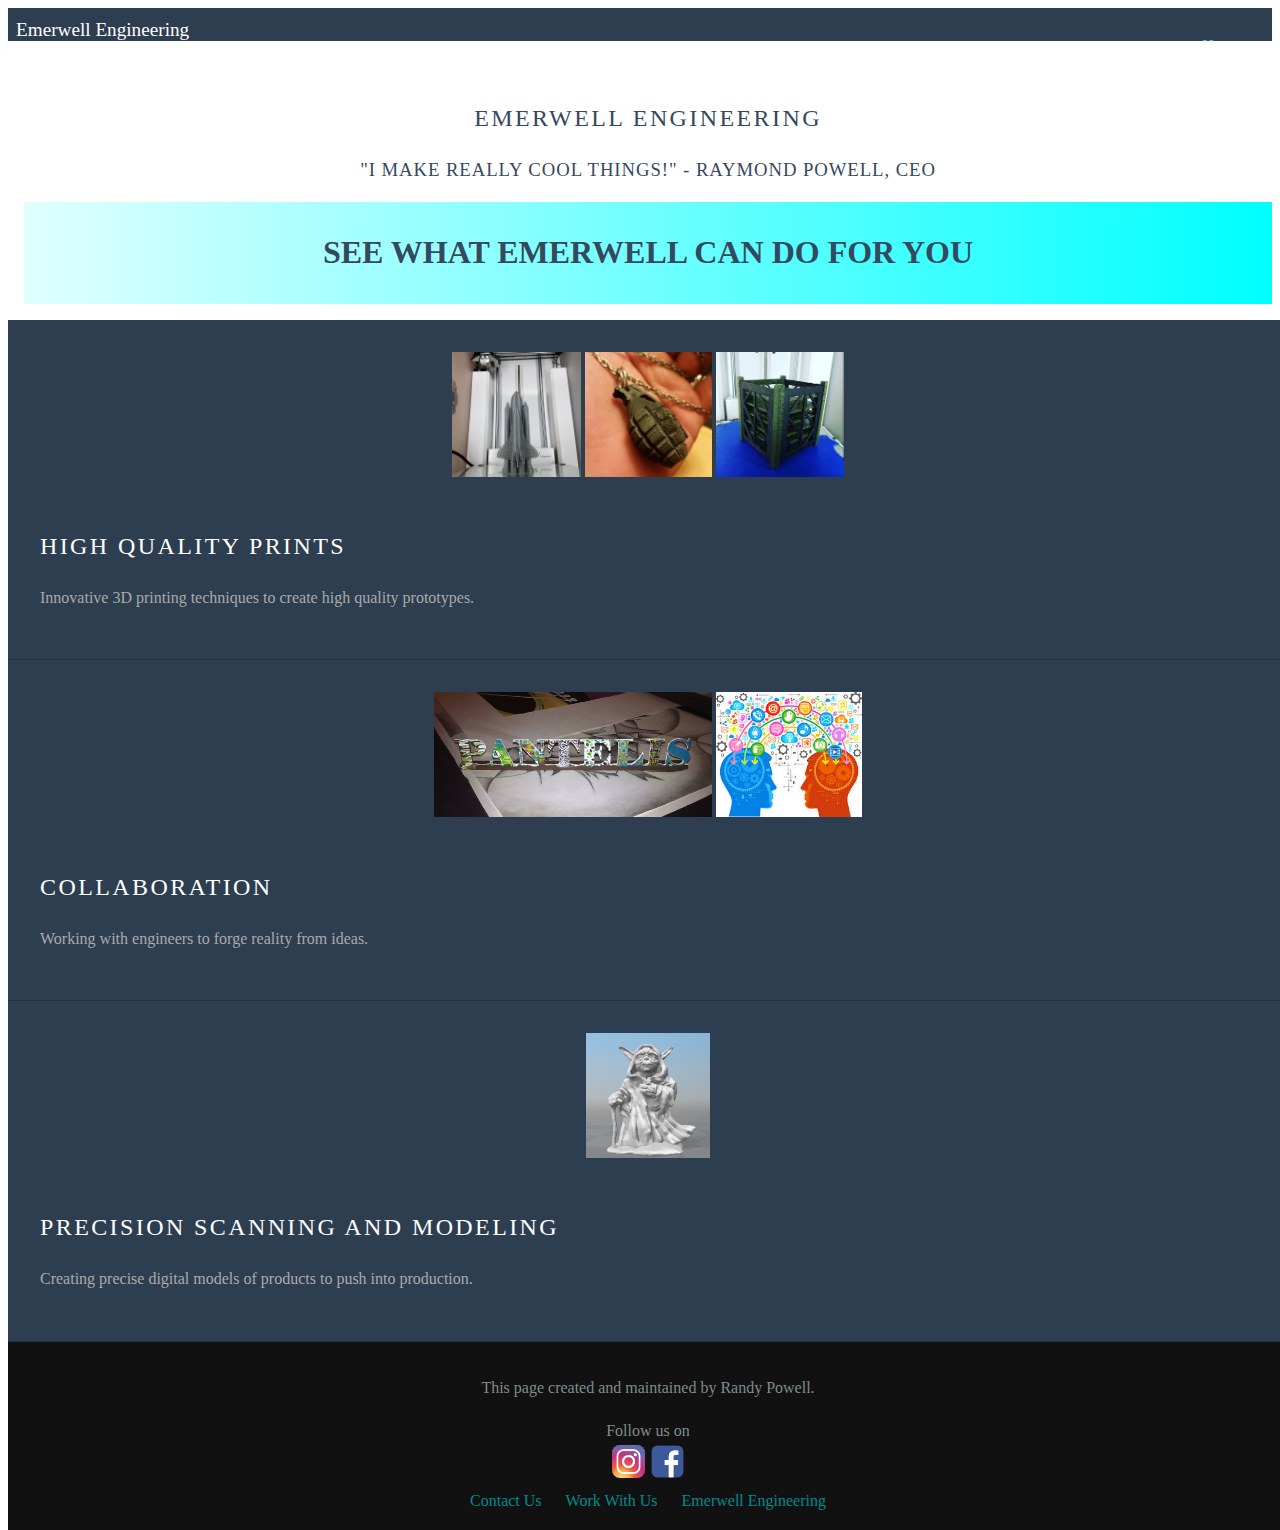
<file: index.html>
<!doctype html>
<html lang="en">

    <head>
        <meta charset="utf-8">
        <meta name="viewport" content="width=device-width, initial-scale=1.0">
        <meta name="description" content="Home">

        <title>Emerwell Engineering - Home</title>




        <link rel="stylesheet" href="http://yui.yahooapis.com/pure/0.6.0/pure-min.css">



        <!--[if lte IE 8]>
  
    <link rel="stylesheet" href="http://yui.yahooapis.com/pure/0.6.0/grids-responsive-old-ie-min.css">
  
<![endif]-->
        <!--[if gt IE 8]><!-->

        <link rel="stylesheet" href="http://yui.yahooapis.com/pure/0.6.0/grids-responsive-min.css">

        <!--<![endif]-->



        <link rel="stylesheet" href="http://netdna.bootstrapcdn.com/font-awesome/4.0.3/css/font-awesome.css">




        <!--[if lte IE 8]>
        <link rel="stylesheet" href="css/layouts/marketing-old-ie.css">
    <![endif]-->
        <!--[if gt IE 8]><!-->
        <link rel="stylesheet" href="css/layouts/marketing.css">
        <!--<![endif]-->







    </head>

    <body>

       <div class="header">
            <div class="home-menu pure-menu pure-menu-horizontal pure-menu-fixed">
                 <a class="pure-menu-heading" href="index">Emerwell Engineering</a>

                <ul class="pure-menu-list">
                    <li class="pure-menu-item"><a href="index" class="pure-menu-link">Home</a>
                    </li>
                    <li class="pure-menu-item"><a href="About Us" class="pure-menu-link">About Us</a>
                    </li>
                    <li class="pure-menu-item"><a href="Products" class="pure-menu-link">Products</a>
                    </li>
                </ul>
            </div>
        </div>

        <div class="content-wrapper">
            <div class="content">
                 <h2 class="content-head is-center">Emerwell Engineering</h2>
                 <h3 class="quote is-center">"I make really cool things!" - Raymond Powell, CEO</h3>
            <a href="Products"><div class="content head-link" ><h1 class="is-center">See What Emerwell can do for you</h1></div></a>
            
            </div>
            
            <div class="ribbon l-box-lrg pure-g">
                <div class=" is-center pure-u-1 pure-u-md-1-2">
                    <img class="boxImage" alt="rocket" src="img/common/rocket.png">
                    <img class="boxImage" alt="grenade" src="img/common/grenade.png">
                    <img class="boxImage" alt="cubeSat" src="img/common/cubeSat.png">
                </div>
                <div class="pure-u-1 pure-u-md-1-2">
                     <h2 class="content-head content-head-ribbon">High quality Prints</h2>

                    <p>Innovative 3D printing techniques to create high quality prototypes.
                    </p>
                </div>
            </div>
            <div class="ribbon l-box-lrg pure-g">
                <div class=" is-center pure-u-1 pure-u-md-1-2">
                    <img class="boxImage" alt="name plate" src="img/common/namePlate.png">
                    <img class="boxImage" alt="collaboration" src="img/common/collaboration.jpg">
                </div>
                <div class="pure-u-1 pure-u-md-1-2">
                     <h2 class="content-head content-head-ribbon">Collaboration</h2>

                    <p>Working with engineers to forge reality from ideas.
                    </p>
                </div>
            </div>
            <div class="ribbon l-box-lrg pure-g">
                <div class=" is-center pure-u-1 pure-u-md-1-2">
                    <img class="boxImage" alt="Yoda Model" src="img/common/yoda.png">
                </div>
                <div class="pure-u-1 pure-u-md-1-2">
                     <h2 class="content-head content-head-ribbon">Precision Scanning and Modeling</h2>

                    <p>Creating precise digital models of products to push into production.
                    </p>
                </div>
            </div>
           <!-- <div class="content">



            </div> -->

           <div class="footer l-box is-center">
                    <p>This page created and maintained by Randy Powell.</p>
                    <p class='inline'>Follow us on</p>
                    <div>
                        <a href="https://www.instagram.com/yes_we_make/">
                            <img class="icon" src="img/common/IGICON.png">
                        </a>
                        <a href="https://www.facebook.com/emerwell/">
                            <img class="icon" src="img/common/FBICON.png">
                        </a>
                    </div>
                    <div>
                         <a class="footerLink" href="Contact">Contact Us</a>
                         <a class="footerLink" href="Work">Work With Us</a>
                         <a class="footerLink" href="index">Emerwell Engineering</a>
                    </div>
                </div>


        </div>






    </body>

</html>
</file>
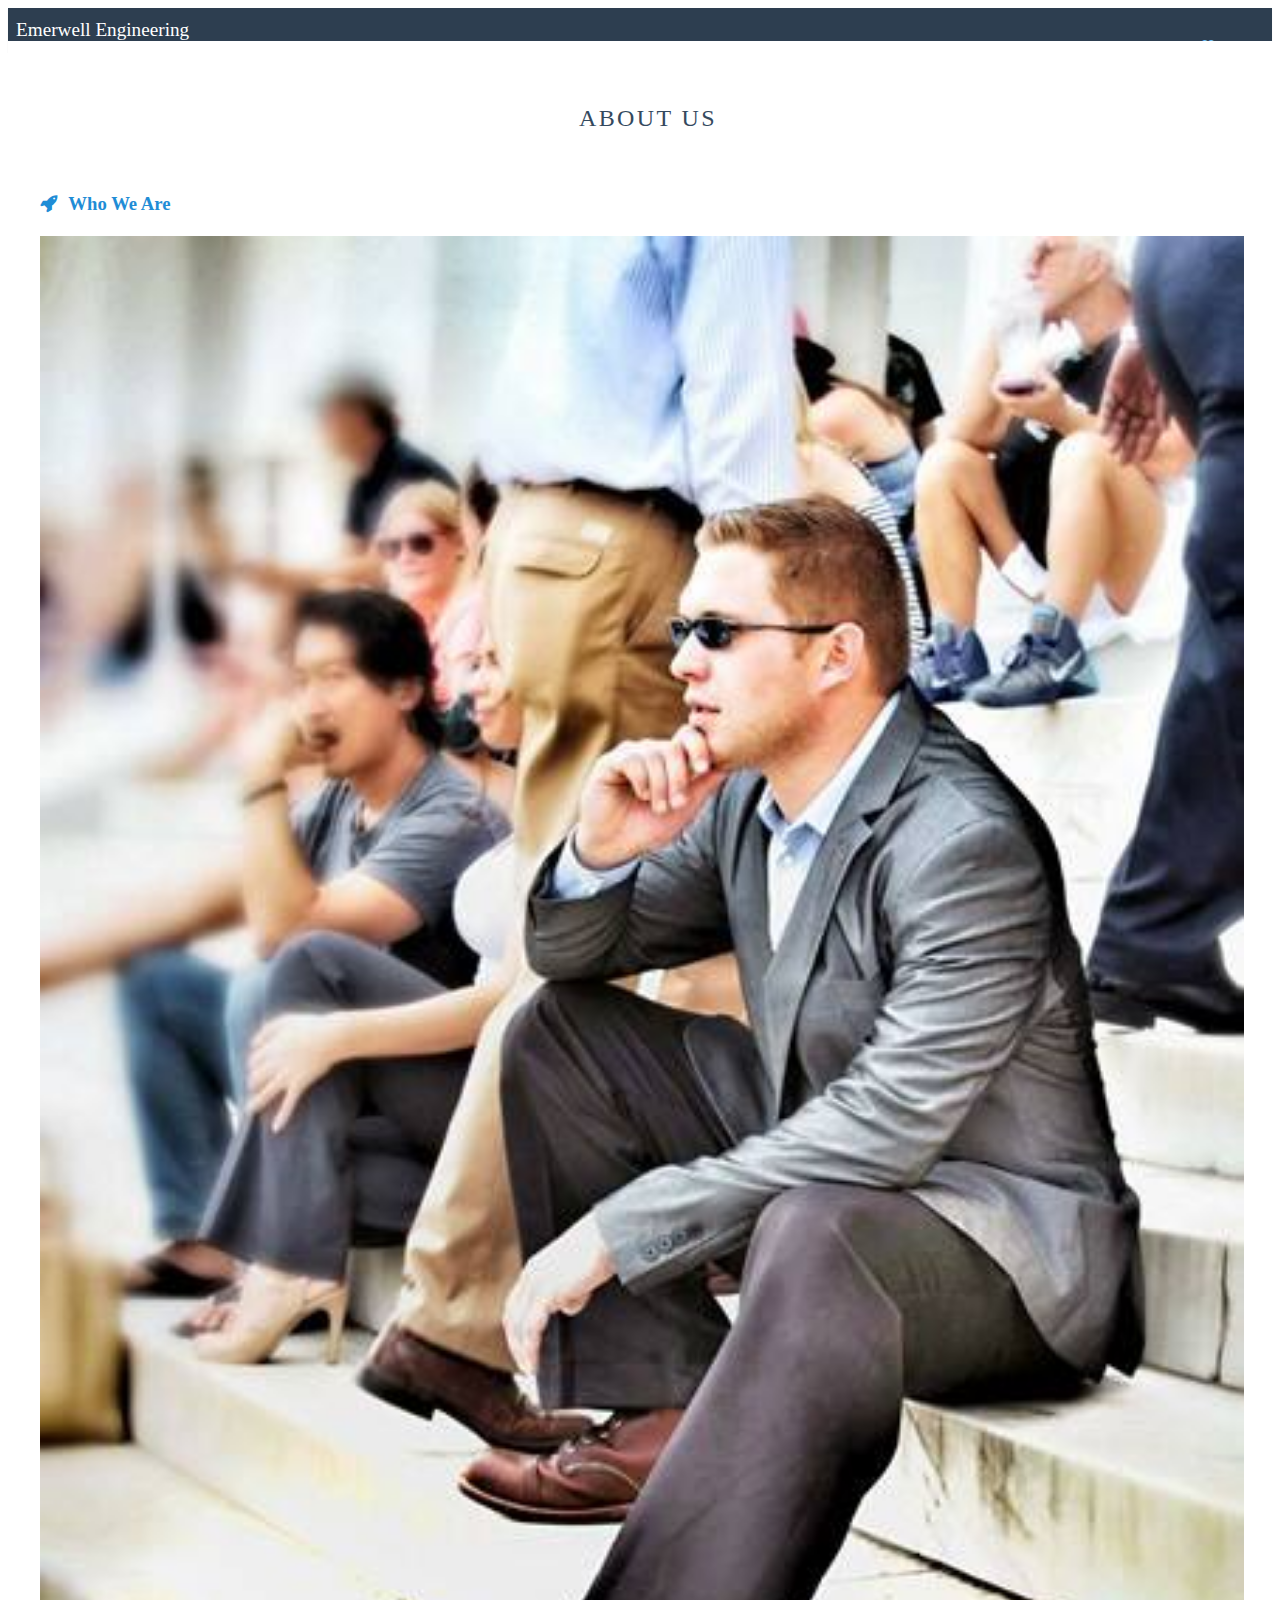
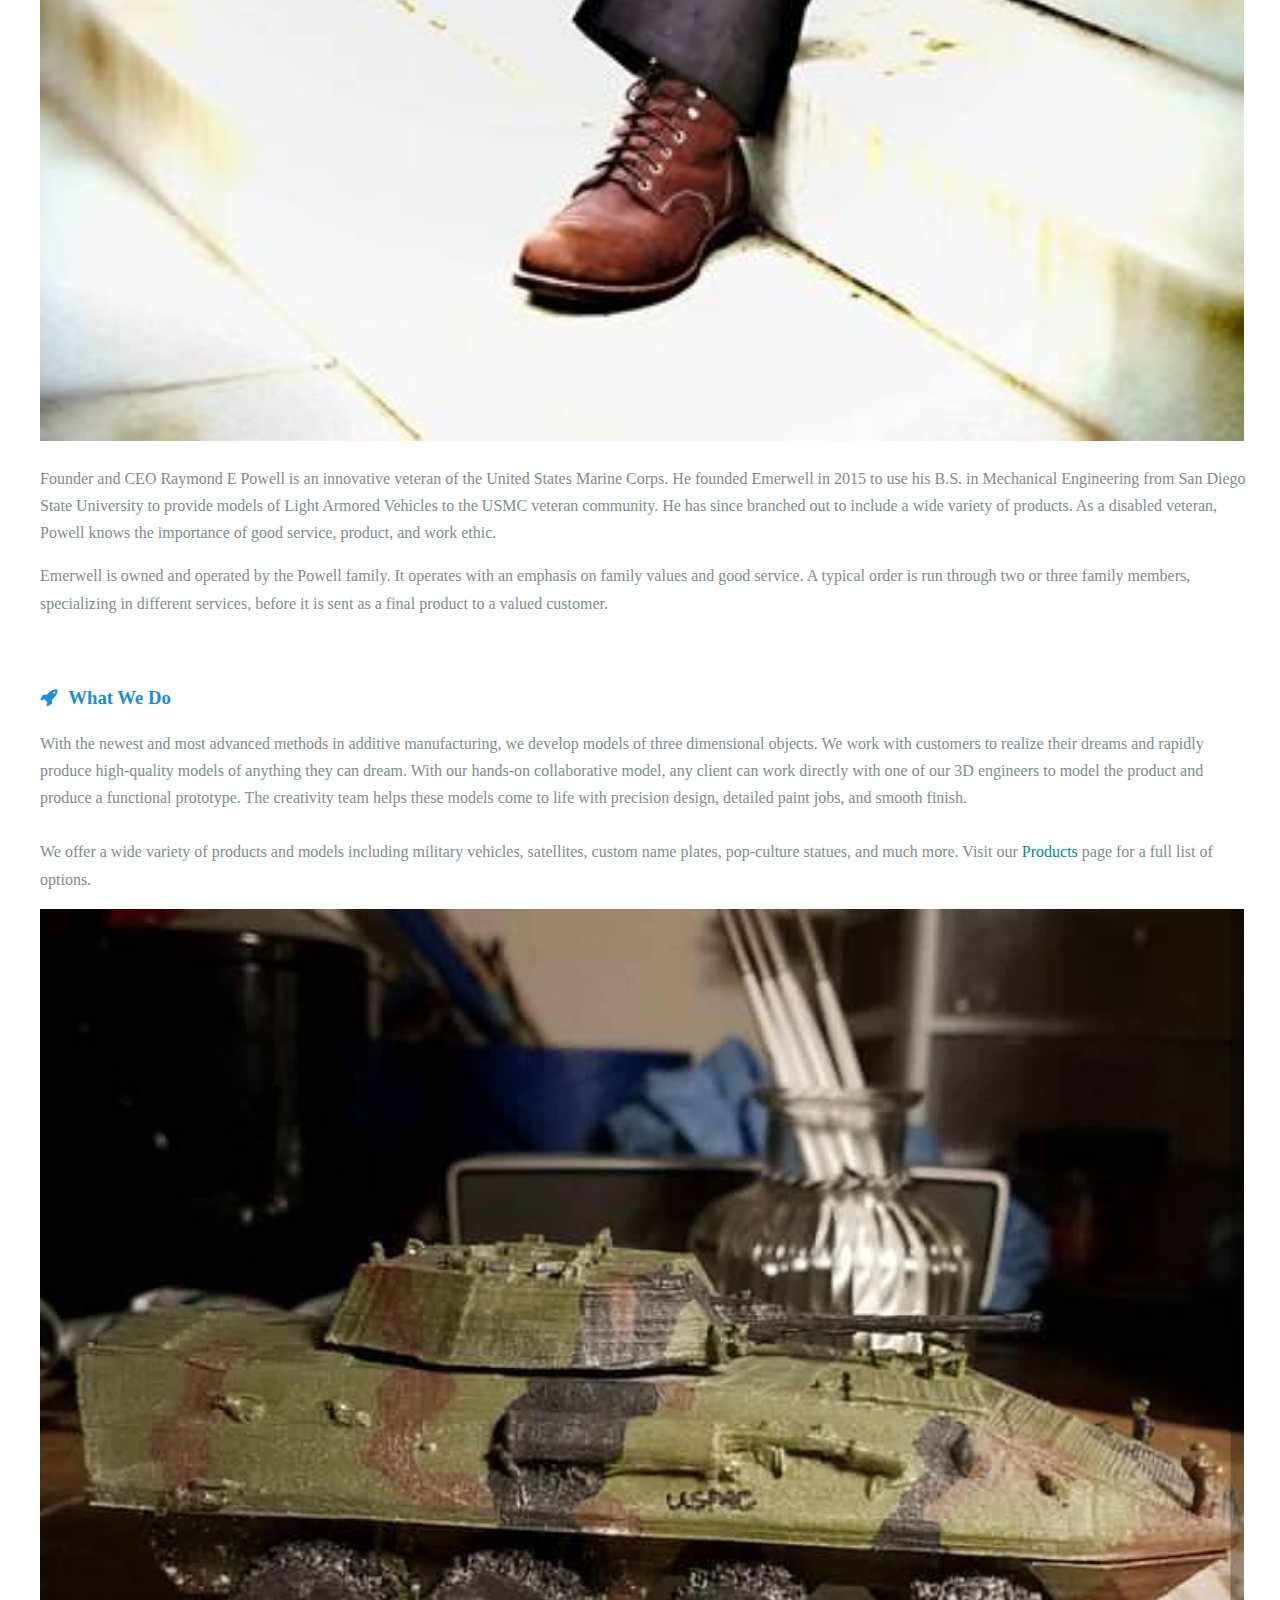
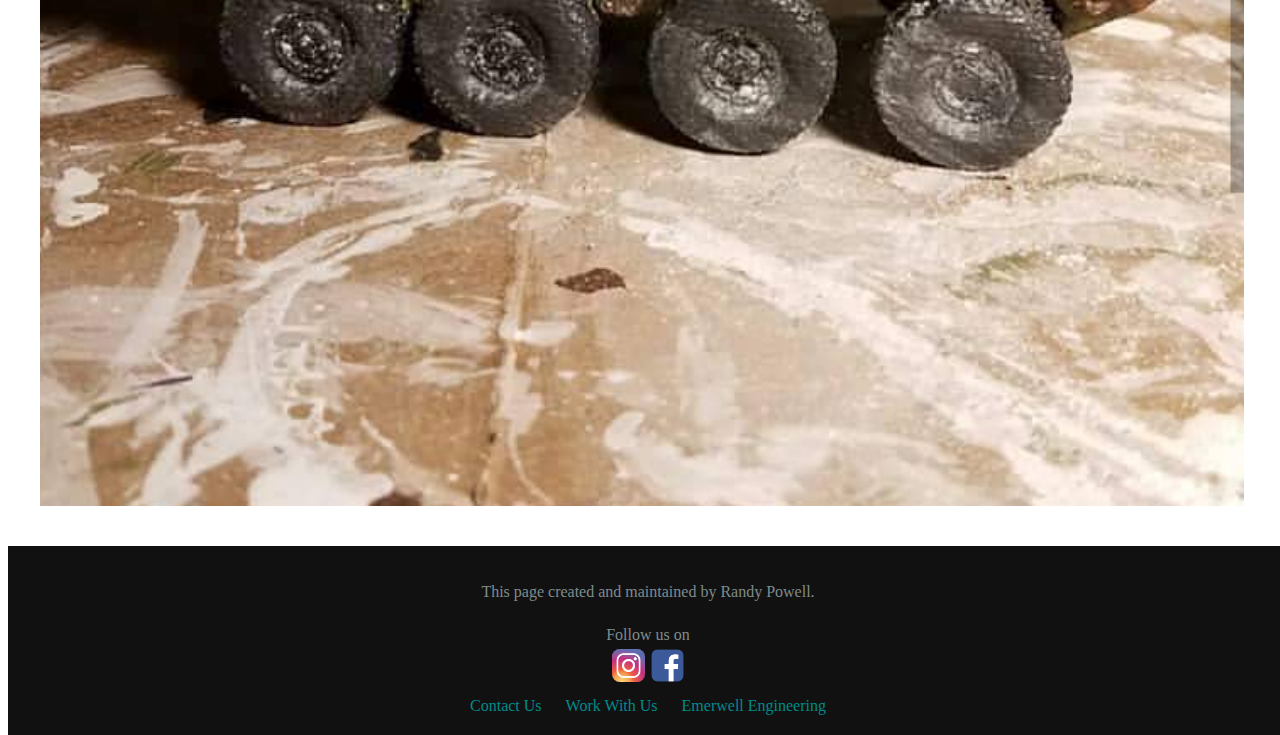
<file: About Us.html>
<!doctype html>
<html lang="en">

    <head>
        <meta charset="utf-8">
        <meta name="viewport" content="width=device-width, initial-scale=1.0">
        <meta name="description" content="About Us">

        <title>Emerwell Engineering - About Us</title>




        <link rel="stylesheet" href="http://yui.yahooapis.com/pure/0.6.0/pure-min.css">
        <link href="favicon.ico" rel="shortcut icon" type="image/x-icon" />


        <!--[if lte IE 8]>
  
    <link rel="stylesheet" href="http://yui.yahooapis.com/pure/0.6.0/grids-responsive-old-ie-min.css">
  
<![endif]-->
        <!--[if gt IE 8]><!-->

        <link rel="stylesheet" href="http://yui.yahooapis.com/pure/0.6.0/grids-responsive-min.css">

        <!--<![endif]-->



        <link rel="stylesheet" href="http://netdna.bootstrapcdn.com/font-awesome/4.0.3/css/font-awesome.css">




        <!--[if lte IE 8]>
        <link rel="stylesheet" href="css/layouts/marketing-old-ie.css">
    <![endif]-->
        <!--[if gt IE 8]><!-->
        <link rel="stylesheet" href="css/layouts/marketing.css">
        <!--<![endif]-->







    </head>

    <body>









        <div class="header">
            <div class="home-menu pure-menu pure-menu-horizontal pure-menu-fixed">
                 <a class="pure-menu-heading" href="index">Emerwell Engineering</a>

                <ul class="pure-menu-list">
                    <li class="pure-menu-item"><a href="index" class="pure-menu-link">Home</a>
                    </li>
                    <li class="pure-menu-item"><a href="About Us" class="pure-menu-link">About Us</a>
                    </li>
                    <li class="pure-menu-item"><a href="Products" class="pure-menu-link">Products</a>
                    </li>
                </ul>
            </div>
        </div>

        <div class="content-wrapper">
            <div class="content">
                 <h2 class="content-head is-center">About Us</h2>

                <div class="pure-g">
                    <div class="l-box pure-u-1 pure-u-md-1-2">

                         <h3 class="content-subhead">
                    <i class="fa fa-rocket"></i>
                    Who We Are
                </h3>
                        <img src="img/common/RAY.jpg" class="teamMemberImage is-center" alt="Raymond E Powell">
                        <p>Founder and CEO Raymond E Powell is an innovative veteran of the United States Marine Corps. He founded Emerwell in 2015 to use his B.S. in Mechanical Engineering from San Diego State University to provide models of Light Armored
                            Vehicles to the USMC veteran community. He has since branched out to include a wide variety of products. As a disabled veteran, Powell knows the importance of good service, product, and work ethic.
                            <br>
                        </p>
                        <p>Emerwell is owned and operated by the Powell family. It operates with an emphasis on family values and good service. A typical order is run through two or three family members, specializing in different services, before it is sent
                            as a final product to a valued customer.</p>

                    </div>
                    <div class="l-box pure-u-1 pure-u-md-1-2">
                         <h3 class="content-subhead">
                    <i class="fa fa-rocket"></i>
                    What We Do
                </h3>
                        <p>With the newest and most advanced methods in additive manufacturing, we develop models of three dimensional objects. We work with customers to realize their dreams and rapidly produce high-quality models of anything they can dream.
                            With our hands-on collaborative model, any client can work directly with one of our 3D engineers to model the product and produce a functional prototype. The creativity team helps these models come to life with precision design,
                            detailed paint jobs, and smooth finish.
                            <br>
                            <br>We offer a wide variety of products and models including military vehicles, satellites, custom name plates, pop-culture statues, and much more. Visit our <a class="paragraphLink" href="Products">Products</a> page for a full list
                            of options.
                        </p>
                        <img class="teamMemberImage is-center" alt="LAV" src="img/common/LAV.png">
                    </div>
                </div>
            </div>



           <div class="footer l-box is-center">
                    <p>This page created and maintained by Randy Powell.</p>
                    <p class='inline'>Follow us on</p>
                    <div>
                        <a href="https://www.instagram.com/yes_we_make/">
                            <img class="icon" src="img/common/IGICON.png">
                        </a>
                        <a href="https://www.facebook.com/emerwell/">
                            <img class="icon" src="img/common/FBICON.png">
                        </a>
                    </div>
                    <div>
                         <a class="footerLink" href="Contact">Contact Us</a>
                         <a class="footerLink" href="Work">Work With Us</a>
                         <a class="footerLink" href="index">Emerwell Engineering</a>
                    </div>
                </div>

        </div>






    </body>

</html>
</file>
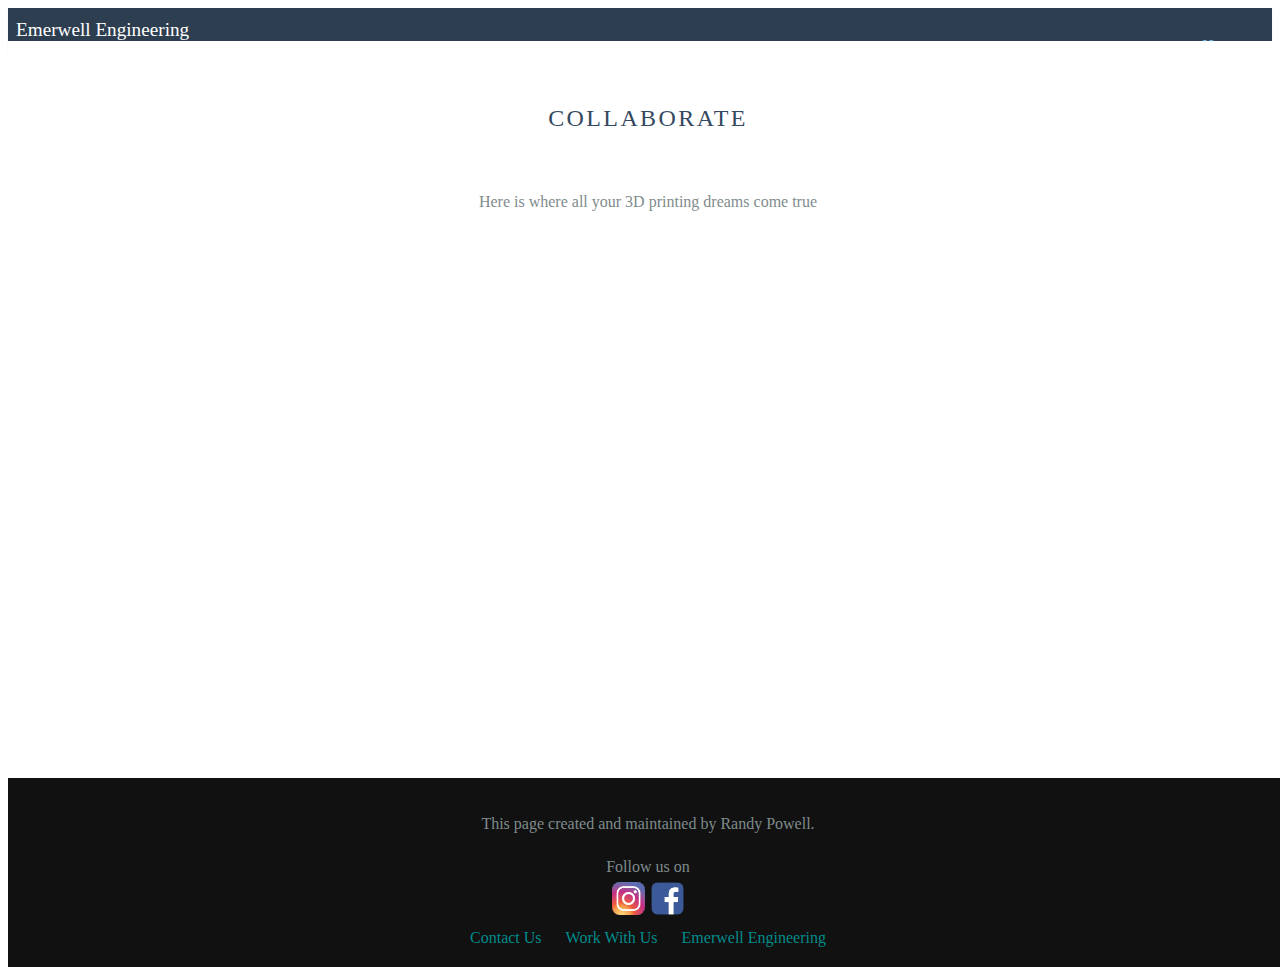
<file: Collaborate.html>
<!doctype html>
<html lang="en">

    <head>
        <meta charset="utf-8">
        <meta name="viewport" content="width=device-width, initial-scale=1.0">
        <meta name="description" content="Collaborate">

        <title>Emerwell Engineering - Collaborate</title>




        <link rel="stylesheet" href="http://yui.yahooapis.com/pure/0.6.0/pure-min.css">



        <!--[if lte IE 8]>
  
    <link rel="stylesheet" href="http://yui.yahooapis.com/pure/0.6.0/grids-responsive-old-ie-min.css">
  
<![endif]-->
        <!--[if gt IE 8]><!-->

        <link rel="stylesheet" href="http://yui.yahooapis.com/pure/0.6.0/grids-responsive-min.css">

        <!--<![endif]-->



        <link rel="stylesheet" href="http://netdna.bootstrapcdn.com/font-awesome/4.0.3/css/font-awesome.css">


        <!--[if lte IE 8]>
        <link rel="stylesheet" href="css/layouts/marketing-old-ie.css">
    <![endif]-->
        <!--[if gt IE 8]><!-->
        <link rel="stylesheet" href="css/layouts/marketing.css">
        <!--<![endif]-->
    <script type="text/javascript">
<!--
function MM_jumpMenu(targ,selObj,restore){ //v3.0
  eval(targ+".location='"+selObj.options[selObj.selectedIndex].value+"'");
  if (restore) selObj.selectedIndex=0;
}
//-->
        </script>
    </head>

    <body>


        <div class="header">
            <div class="home-menu pure-menu pure-menu-horizontal pure-menu-fixed">
                 <a class="pure-menu-heading" href="index">Emerwell Engineering</a>

                <ul class="pure-menu-list">
                    <li class="pure-menu-item"><a href="index" class="pure-menu-link">Home</a>
                    </li>
                    <li class="pure-menu-item"><a href="About Us" class="pure-menu-link">About Us</a>
                    </li>
                    <li class="pure-menu-item"><a href="Products" class="pure-menu-link">Products</a>
                    </li>
                </ul>
            </div>
        </div>

        <div class="content-wrapper">
        <div class="content">
                 <h2 class="content-head is-center">Collaborate</h2>
            </div>
            <p class="is-center">Here is where all your 3D printing dreams come true</p>

             <iframe id="JotFormIFrame-72205985270155" onload="window.parent.scrollTo(0,0)" allowtransparency="true" src="https://form.jotform.us/72205985270155" frameborder="0" style="width:100%; height:539px; border:none;" scrolling="no"> </iframe> <script type="text/javascript"> var ifr = document.getElementById("JotFormIFrame-72205985270155"); if(window.location.href && window.location.href.indexOf("?") > -1) { var get = window.location.href.substr(window.location.href.indexOf("?") + 1); if(ifr && get.length > 0) { var src = ifr.src; src = src.indexOf("?") > -1 ? src + "&" + get : src + "?" + get; ifr.src = src; } } window.handleIFrameMessage = function(e) { var args = e.data.split(":"); if (args.length > 2) { iframe = document.getElementById("JotFormIFrame-" + args[2]); } else { iframe = document.getElementById("JotFormIFrame"); } if (!iframe) return; switch (args[0]) { case "scrollIntoView": iframe.scrollIntoView(); break; case "setHeight": iframe.style.height = args[1] + "px"; break; case "collapseErrorPage": if (iframe.clientHeight > window.innerHeight) { iframe.style.height = window.innerHeight + "px"; } break; case "reloadPage": window.location.reload(); break; } var isJotForm = (e.origin.indexOf("jotform") > -1) ? true : false; if(isJotForm && "contentWindow" in iframe && "postMessage" in iframe.contentWindow) { var urls = {"docurl":encodeURIComponent(document.URL),"referrer":encodeURIComponent(document.referrer)}; iframe.contentWindow.postMessage(JSON.stringify({"type":"urls","value":urls}), "*"); } }; if (window.addEventListener) { window.addEventListener("message", handleIFrameMessage, false); } else if (window.attachEvent) { window.attachEvent("onmessage", handleIFrameMessage); } </script>
             
<div class="footer l-box is-center">
<p>This page created and maintained by Randy Powell.</p>
                    <p class='inline'>Follow us on</p>
                    <div>
                        <a href="https://www.instagram.com/yes_we_make/">
                            <img class="icon" src="img/common/IGICON.png">
                        </a>
                        <a href="https://www.facebook.com/emerwell/">
                            <img class="icon" src="img/common/FBICON.png">
                        </a>
                    </div>
                    <div>
                         <a class="footerLink" href="Contact">Contact Us</a>
                         <a class="footerLink" href="Work">Work With Us</a>
                         <a class="footerLink" href="index">Emerwell Engineering</a>
                    </div>
                </div>

        </div>
     






    </body>

</html>
</file>
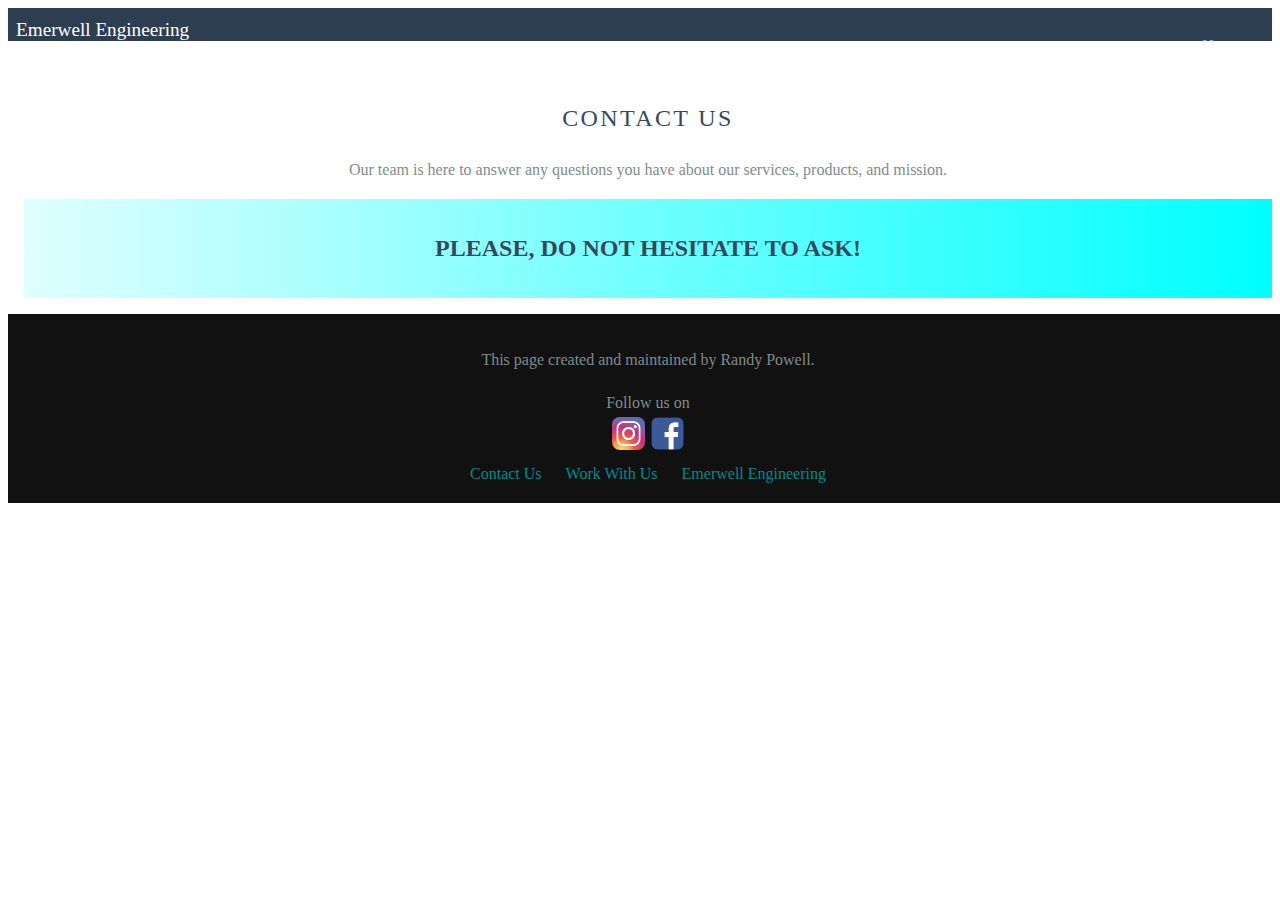
<file: Contact.html>
<!doctype html>
<html lang="en">

    <head>
        <meta charset="utf-8">
        <meta name="viewport" content="width=device-width, initial-scale=1.0">
        <meta name="description" content="Contact">

        <title>Emerwell Engineering - Contact</title>




        <link rel="stylesheet" href="http://yui.yahooapis.com/pure/0.6.0/pure-min.css">



        <!--[if lte IE 8]>
  
    <link rel="stylesheet" href="http://yui.yahooapis.com/pure/0.6.0/grids-responsive-old-ie-min.css">
  
<![endif]-->
        <!--[if gt IE 8]><!-->

        <link rel="stylesheet" href="http://yui.yahooapis.com/pure/0.6.0/grids-responsive-min.css">

        <!--<![endif]-->



        <link rel="stylesheet" href="http://netdna.bootstrapcdn.com/font-awesome/4.0.3/css/font-awesome.css">


        <!--[if lte IE 8]>
        <link rel="stylesheet" href="css/layouts/marketing-old-ie.css">
    <![endif]-->
        <!--[if gt IE 8]><!-->
        <link rel="stylesheet" href="css/layouts/marketing.css">
        <!--<![endif]-->

    </head>

    <body>


       <div class="header">
            <div class="home-menu pure-menu pure-menu-horizontal pure-menu-fixed">
                 <a class="pure-menu-heading" href="index">Emerwell Engineering</a>

                <ul class="pure-menu-list">
                    <li class="pure-menu-item"><a href="index" class="pure-menu-link">Home</a>
                    </li>
                    <li class="pure-menu-item"><a href="About Us" class="pure-menu-link">About Us</a>
                    </li>
                    <li class="pure-menu-item"><a href="Products" class="pure-menu-link">Products</a>
                    </li>
                </ul>
            </div>
        </div>

        <div class="content-wrapper">

            <div class="content">
                 <h2 class="content-head is-center">Contact Us</h2>
           
            
             <p class="is-center">Our team is here to answer any questions you have about our services, products, and mission.</p>
             <a  href="mailto:support@emerwell.com"><div  class="content is-center head-link"><h2>Please, do not hesitate to ask!</h2></div></a>
         </div>
           <div class="footer l-box is-center">
                    <p>This page created and maintained by Randy Powell.</p>
                    <p class='inline'>Follow us on</p>
                    <div>
                        <a href="https://www.instagram.com/yes_we_make/">
                            <img class="icon" src="img/common/IGICON.png">
                        </a>
                        <a href="https://www.facebook.com/emerwell/">
                            <img class="icon" src="img/common/FBICON.png">
                        </a>
                    </div>
                    <div>
                         <a class="footerLink" href="Contact">Contact Us</a>
                         <a class="footerLink" href="Work">Work With Us</a>
                         <a class="footerLink" href="index">Emerwell Engineering</a>
                    </div>
                </div>


        </div>






    </body>

</html>
</file>
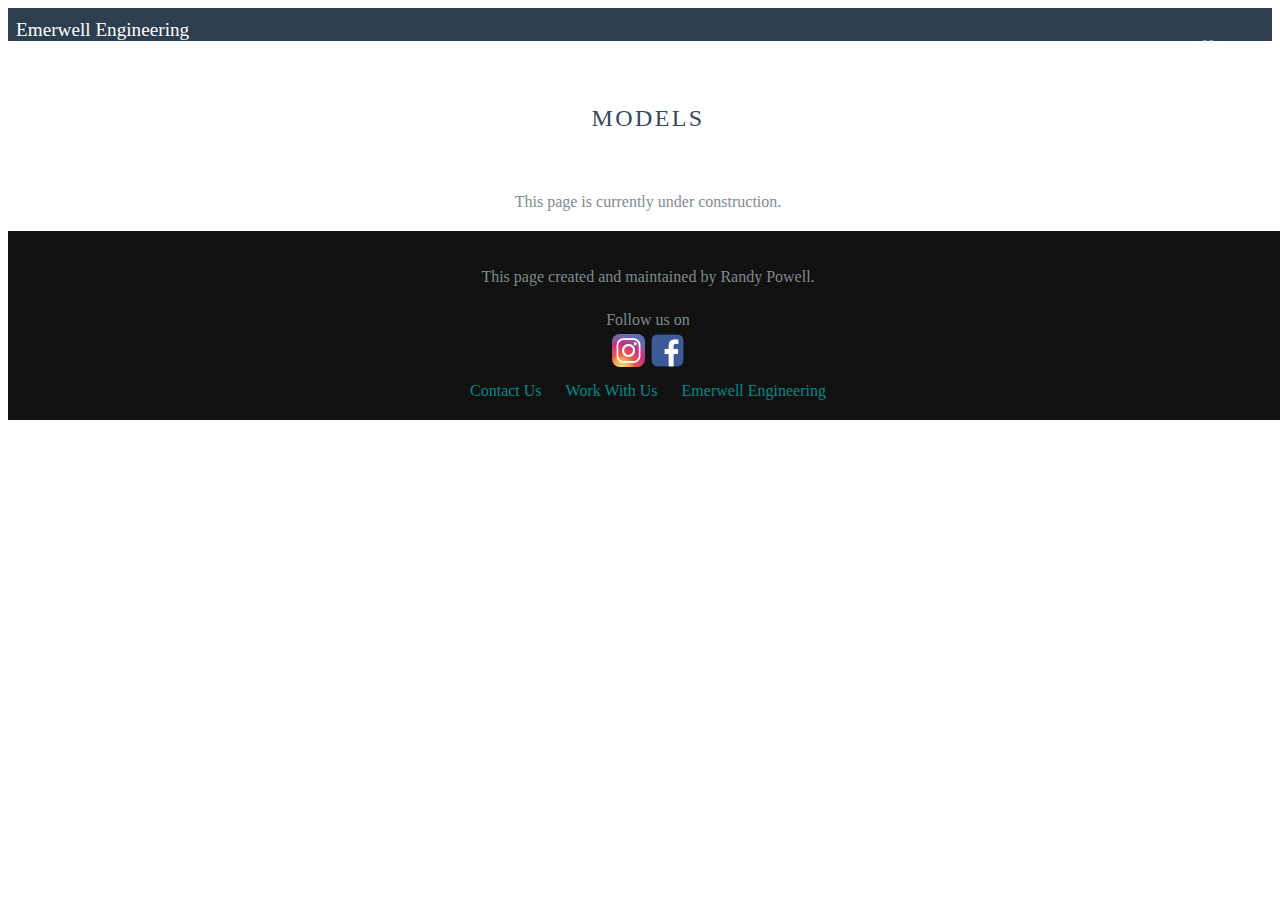
<file: Models.html>
<!doctype html>
<html lang="en">

    <head>
        <meta charset="utf-8">
        <meta name="viewport" content="width=device-width, initial-scale=1.0">
        <meta name="description" content="Models">

        <title>Emerwell Engineering - Models</title>




        <link rel="stylesheet" href="http://yui.yahooapis.com/pure/0.6.0/pure-min.css">



        <!--[if lte IE 8]>
  
    <link rel="stylesheet" href="http://yui.yahooapis.com/pure/0.6.0/grids-responsive-old-ie-min.css">
  
<![endif]-->
        <!--[if gt IE 8]><!-->

        <link rel="stylesheet" href="http://yui.yahooapis.com/pure/0.6.0/grids-responsive-min.css">

        <!--<![endif]-->



        <link rel="stylesheet" href="http://netdna.bootstrapcdn.com/font-awesome/4.0.3/css/font-awesome.css">


        <!--[if lte IE 8]>
        <link rel="stylesheet" href="css/layouts/marketing-old-ie.css">
    <![endif]-->
        <!--[if gt IE 8]><!-->
        <link rel="stylesheet" href="css/layouts/marketing.css">
        <!--<![endif]-->

    </head>

    <body>


       <div class="header">
            <div class="home-menu pure-menu pure-menu-horizontal pure-menu-fixed">
                 <a class="pure-menu-heading" href="index">Emerwell Engineering</a>

                <ul class="pure-menu-list">
                    <li class="pure-menu-item"><a href="index" class="pure-menu-link">Home</a>
                    </li>
                    <li class="pure-menu-item"><a href="About Us" class="pure-menu-link">About Us</a>
                    </li>
                    <li class="pure-menu-item"><a href="Products" class="pure-menu-link">Products</a>
                    </li>
                </ul>
            </div>
        </div>

        <div class="content-wrapper">

            <div class="content">
                 <h2 class="content-head is-center">Models</h2>
            </div>
             <p class="is-center">This page is currently under construction.</p>
            <div class="footer l-box is-center">
                    <p>This page created and maintained by Randy Powell.</p>
                    <p class='inline'>Follow us on</p>
                    <div>
                        <a href="https://www.instagram.com/yes_we_make/">
                            <img class="icon" src="img/common/IGICON.png">
                        </a>
                        <a href="https://www.facebook.com/emerwell/">
                            <img class="icon" src="img/common/FBICON.png">
                        </a>
                    </div>
                    <div>
                         <a class="footerLink" href="Contact">Contact Us</a>
                         <a class="footerLink" href="Work">Work With Us</a>
                         <a class="footerLink" href="index">Emerwell Engineering</a>
                    </div>
                </div>


        </div>






    </body>

</html>
</file>
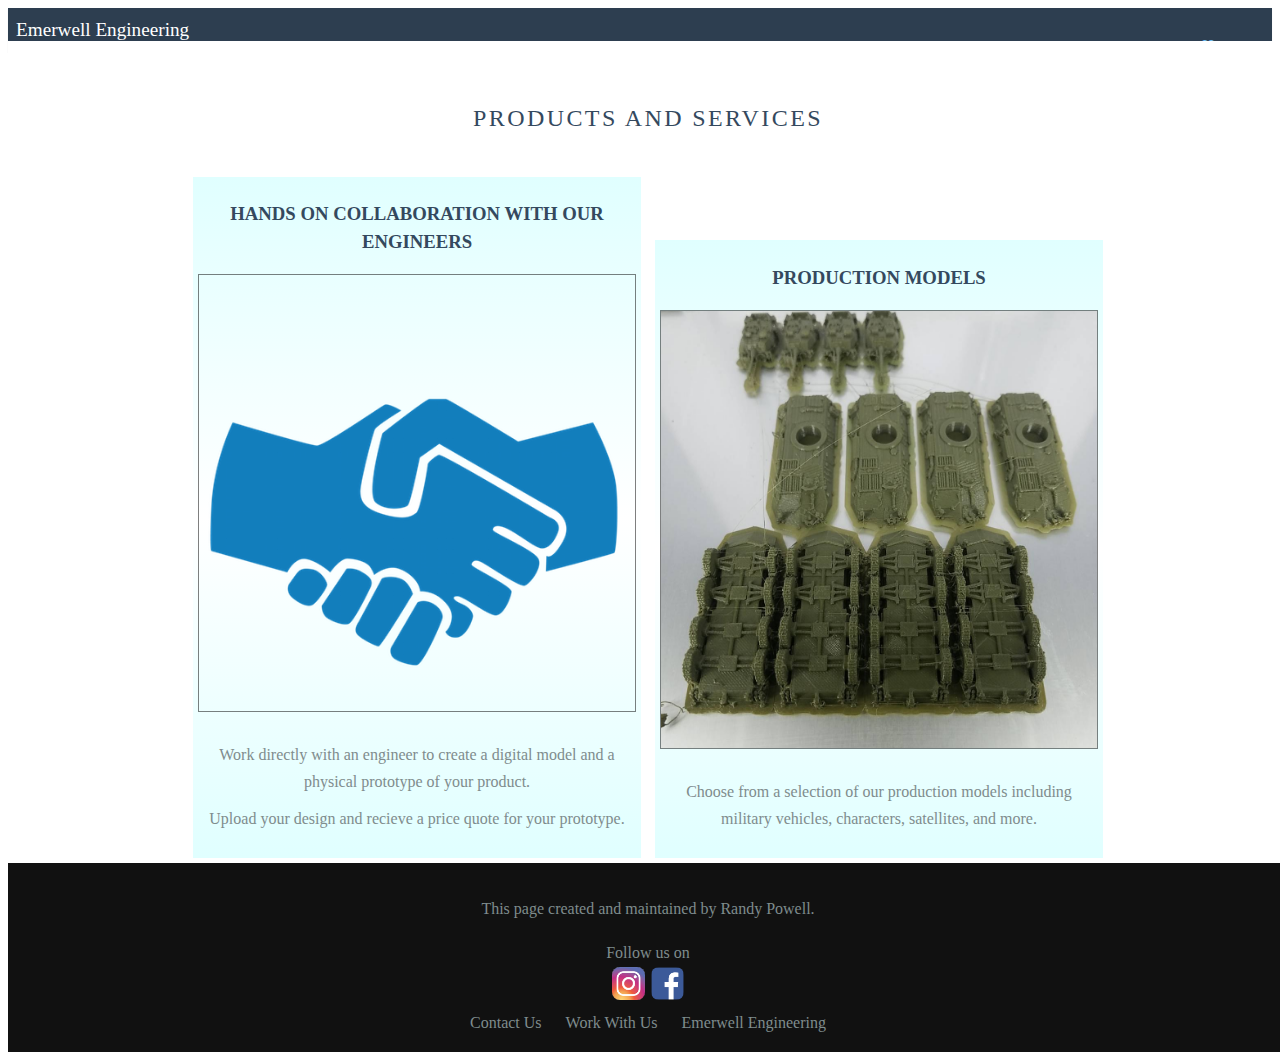
<file: Products.html>
<!doctype html>
<html lang="en">

    <head>
        <meta charset="utf-8">
        <meta name="viewport" content="width=device-width, initial-scale=1.0">
        <meta name="description" content="Products">

        <title>Emerwell Engineering - Products</title>




        <link rel="stylesheet" href="http://yui.yahooapis.com/pure/0.6.0/pure-min.css">



        <!--[if lte IE 8]>
  
    <link rel="stylesheet" href="http://yui.yahooapis.com/pure/0.6.0/grids-responsive-old-ie-min.css">
  
<![endif]-->
        <!--[if gt IE 8]><!-->

        <link rel="stylesheet" href="http://yui.yahooapis.com/pure/0.6.0/grids-responsive-min.css">

        <!--<![endif]-->



        <link rel="stylesheet" href="http://netdna.bootstrapcdn.com/font-awesome/4.0.3/css/font-awesome.css">


        <!--[if lte IE 8]>
        <link rel="stylesheet" href="css/layouts/marketing-old-ie.css">
    <![endif]-->
        <!--[if gt IE 8]><!-->
        <link rel="stylesheet" href="css/layouts/marketing.css">
        <!--<![endif]-->

    </head>

    <body>

<div class="header">
            <div class="home-menu pure-menu pure-menu-horizontal pure-menu-fixed">
                 <a class="pure-menu-heading" href="index">Emerwell Engineering</a>

                <ul class="pure-menu-list">
                    <li class="pure-menu-item"><a href="index" class="pure-menu-link">Home</a>
                    </li>
                    <li class="pure-menu-item"><a href="About Us" class="pure-menu-link">About Us</a>
                    </li>
                    <li class="pure-menu-item"><a href="Products" class="pure-menu-link">Products</a>
                    </li>
                </ul>
            </div>
        </div>

        <div class="content-wrapper">
            <div class="content">
                 <h2 class="content-head is-center">Products and Services</h2>
            </div>
            <div class="productDisplay is-center">
                <a href="Collaborate"><div class="product">
                     <h3>Hands on collaboration with our engineers</h3>
                    <img src="img/common/handshake.png" alt="Handshake">

                    <ul>
                        <li>Work directly with an engineer to create a digital model and a physical prototype of your product.</li>
                        <li>Upload your design and recieve a price quote for your prototype.</li>
                    </ul>
                </div></a>
                <a href="Models">
                    <div class="product">
                         <h3>Production Models</h3>
                        <img src="img/common/LAVProduction.png" alt="Light Armoured Vehicle Production">

                        <ul>
                            <li>Choose from a selection of our production models including military vehicles, characters, satellites, and more.</li>
                        </ul>
                    </div>
                </a>
               



                <div class="footer l-box is-center">
                    <p>This page created and maintained by Randy Powell.</p>
                    <p class='inline'>Follow us on</p>
                    <div>
                        <a href="https://www.instagram.com/yes_we_make/">
                            <img class="icon" src="img/common/IGICON.png">
                        </a>
                        <a href="https://www.facebook.com/emerwell/">
                            <img class="icon" src="img/common/FBICON.png">
                        </a>
                    </div>
                    <div>
                         <a class="footerLink" href="Contact">Contact Us</a>
                         <a class="footerLink" href="Work">Work With Us</a>
                         <a class="footerLink" href="index">Emerwell Engineering</a>
                    </div>
                </div>


            </div>




</div>

    </body>

</html>
</file>
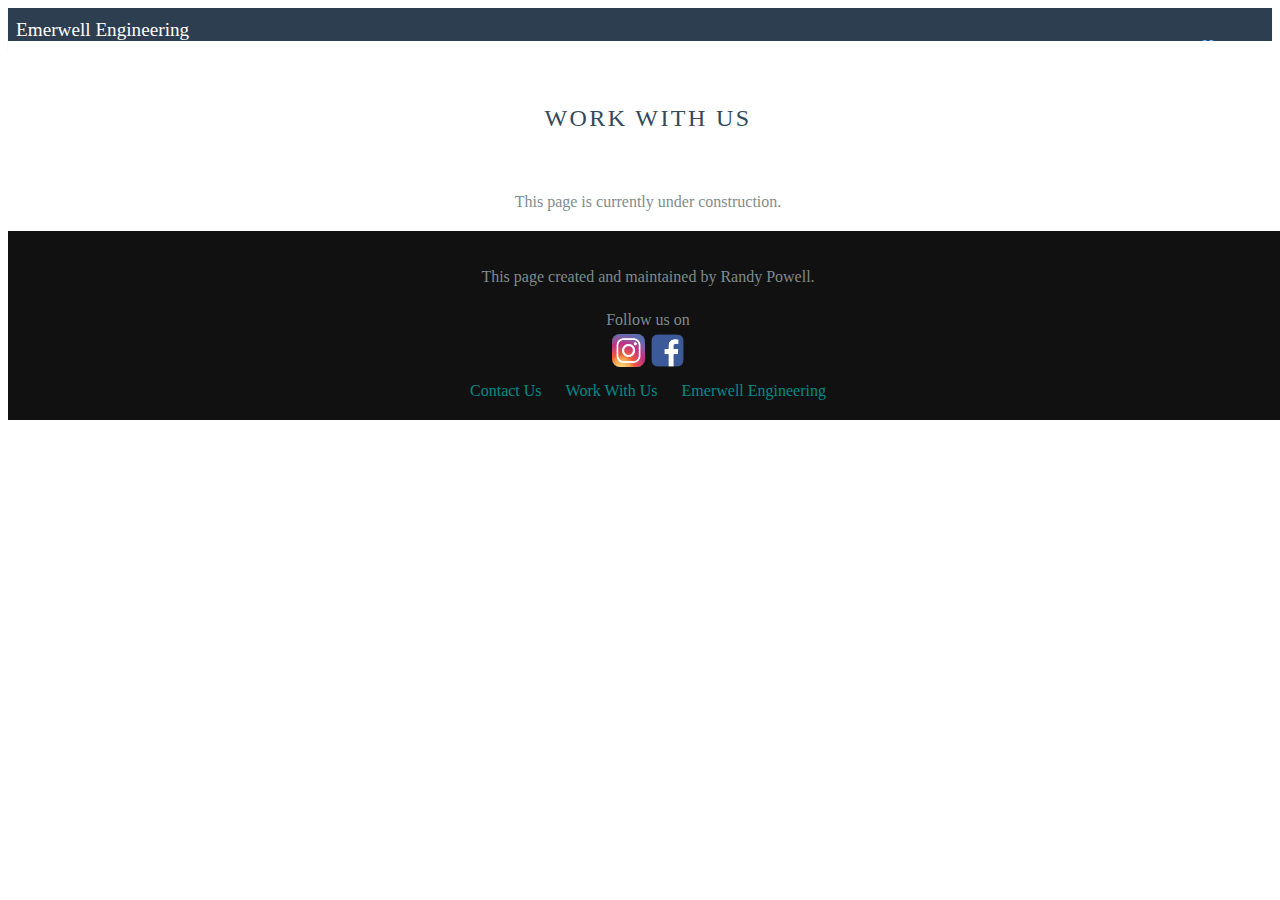
<file: Work.html>
<!doctype html>
<html lang="en">

    <head>
        <meta charset="utf-8">
        <meta name="viewport" content="width=device-width, initial-scale=1.0">
        <meta name="description" content="Work">

        <title>Emerwell Engineering - Work</title>




        <link rel="stylesheet" href="http://yui.yahooapis.com/pure/0.6.0/pure-min.css">



        <!--[if lte IE 8]>
  
    <link rel="stylesheet" href="http://yui.yahooapis.com/pure/0.6.0/grids-responsive-old-ie-min.css">
  
<![endif]-->
        <!--[if gt IE 8]><!-->

        <link rel="stylesheet" href="http://yui.yahooapis.com/pure/0.6.0/grids-responsive-min.css">

        <!--<![endif]-->



        <link rel="stylesheet" href="http://netdna.bootstrapcdn.com/font-awesome/4.0.3/css/font-awesome.css">


        <!--[if lte IE 8]>
        <link rel="stylesheet" href="css/layouts/marketing-old-ie.css">
    <![endif]-->
        <!--[if gt IE 8]><!-->
        <link rel="stylesheet" href="css/layouts/marketing.css">
        <!--<![endif]-->

    </head>

    <body>


       <div class="header">
            <div class="home-menu pure-menu pure-menu-horizontal pure-menu-fixed">
                 <a class="pure-menu-heading" href="index">Emerwell Engineering</a>

                <ul class="pure-menu-list">
                    <li class="pure-menu-item"><a href="index" class="pure-menu-link">Home</a>
                    </li>
                    <li class="pure-menu-item"><a href="About Us" class="pure-menu-link">About Us</a>
                    </li>
                    <li class="pure-menu-item"><a href="Products" class="pure-menu-link">Products</a>
                    </li>
                </ul>
            </div>
        </div>

        <div class="content-wrapper">

            <div class="content">
                 <h2 class="content-head is-center">Work with Us</h2>
            </div>
             <p class="is-center">This page is currently under construction.</p>
            <div class="footer l-box is-center">
                    <p>This page created and maintained by Randy Powell.</p>
                    <p class='inline'>Follow us on</p>
                    <div>
                        <a href="https://www.instagram.com/yes_we_make/">
                            <img class="icon" src="img/common/IGICON.png">
                        </a>
                        <a href="https://www.facebook.com/emerwell/">
                            <img class="icon" src="img/common/FBICON.png">
                        </a>
                    </div>
                    <div>
                         <a class="footerLink" href="Contact">Contact Us</a>
                         <a class="footerLink" href="Work">Work With Us</a>
                         <a class="footerLink" href="index">Emerwell Engineering</a>
                    </div>
                </div>


        </div>






    </body>

</html>
</file>
<file: css/layouts/marketing-old-ie.css>
* {
    -webkit-box-sizing: border-box;
    -moz-box-sizing: border-box;
    box-sizing: border-box;
}

/*
 * -- BASE STYLES --
 * Most of these are inherited from Base, but I want to change a few.
 */

body {
    line-height: 1.7em;
    color: #7f8c8d;
    font-size: 13px;
}

h1,
h2,
h3,
h4,
h5,
h6,
label {
    color: #34495e;
}

.pure-img-responsive {
    max-width: 100%;
    height: auto;
}

/*
 * -- LAYOUT STYLES --
 * These are some useful classes which I will need
 */

.l-box {
    padding: 1em;
}

.l-box-lrg {
    padding: 2em;
    border-bottom: 1px solid rgba(0,0,0,0.1);
}

.is-center {
    text-align: center;
}

/*
 * -- PURE FORM STYLES --
 * Style the form inputs and labels
 */

.pure-form label {
    margin: 1em 0 0;
    font-weight: bold;
    font-size: 100%;
}

.pure-form input[type] {
    border: 2px solid #ddd;
    box-shadow: none;
    font-size: 100%;
    width: 100%;
    margin-bottom: 1em;
}

/*
 * -- PURE BUTTON STYLES --
 * I want my pure-button elements to look a little different
 */

.pure-button {
    background-color: #1f8dd6;
    color: white;
    padding: 0.5em 2em;
    border-radius: 5px;
}

a.pure-button-primary {
    background: white;
    color: #1f8dd6;
    border-radius: 5px;
    font-size: 120%;
}

/*
 * -- MENU STYLES --
 * I want to customize how my .pure-menu looks at the top of the page
 */

.home-menu {
    padding: 0.5em;
    text-align: center;
    box-shadow: 0 1px 1px rgba(0,0,0, 0.10);
}

.home-menu {
    background: #2d3e50;
}

.pure-menu.pure-menu-fixed {
    /* Fixed menus normally have a border at the bottom. */
    border-bottom: none;
    /* I need a higher z-index here because of the scroll-over effect. */
    z-index: 4;
}

.home-menu .pure-menu-heading {
    color: white;
    font-weight: 400;
    font-size: 120%;
}

.home-menu .pure-menu-selected a {
    color: white;
}

.home-menu a {
    color: #6FBEF3;
}

.home-menu li a:hover,
.home-menu li a:focus {
    background: none;
    border: none;
    color: #AECFE5;
}

/*
 * -- SPLASH STYLES --
 * This is the blue top section that appears on the page.
 */

.splash-container {
    background: #1f8dd6;
    z-index: 1;
    overflow: hidden;
    /* The following styles are required for the "scroll-over" effect */
    width: 100%;
    height: 88%;
    top: 0;
    left: 0;
    position: fixed !important;
}

.splash {
    /* absolute center .splash within .splash-container */
    width: 80%;
    height: 50%;
    margin: auto;
    position: absolute;
    top: 100px;
    left: 0;
    bottom: 0;
    right: 0;
    text-align: center;
    text-transform: uppercase;
}

/* This is the main heading that appears on the blue section */

.splash-head {
    font-size: 20px;
    font-weight: bold;
    color: white;
    border: 3px solid white;
    padding: 1em 1.6em;
    font-weight: 100;
    border-radius: 5px;
    line-height: 1em;
}

/* This is the subheading that appears on the blue section */

.splash-subhead {
    color: white;
    letter-spacing: 0.05em;
    opacity: 0.8;
}

/*
 * -- CONTENT STYLES --
 * This represents the content area (everything below the blue section)
 */

.content-wrapper {
    /* These styles are required for the "scroll-over" effect */
    position: absolute;
    top: 87%;
    width: 100%;
    min-height: 12%;
    z-index: 2;
    background: white;
}

/* This is the class used for the main content headers (<h2>) */

.content-head {
    font-weight: 400;
    text-transform: uppercase;
    letter-spacing: 0.1em;
    margin: 2em 0 1em;
}

/* This is a modifier class used when the content-head is inside a ribbon */

.content-head-ribbon {
    color: white;
}

/* This is the class used for the content sub-headers (<h3>) */

.content-subhead {
    color: #1f8dd6;
}

.content-subhead i {
    margin-right: 7px;
}

/* This is the class used for the dark-background areas. */

.ribbon {
    background: #2d3e50;
    color: #aaa;
}

/* This is the class used for the footer */

.footer {
    background: #111;
}

/*
 * -- TABLET (AND UP) MEDIA QUERIES --
 * On tablets and other medium-sized devices, we want to customize some
 * of the mobile styles.
 */

/* We increase the body font size */

body {
    font-size: 16px;
}

/* We want to give the content area some more padding */

.content {
    padding: 1em;
}

/* We can align the menu header to the left, but float the
    menu items to the right. */

.home-menu {
    text-align: left;
}

.home-menu ul {
    float: right;
}

/* We increase the height of the splash-container */

/*    .splash-container {
        height: 500px;
    }*/

/* We decrease the width of the .splash, since we have more width
    to work with */

.splash {
    width: 50%;
    height: 50%;
}

.splash-head {
    font-size: 250%;
}

/* We remove the border-separator assigned to .l-box-lrg */

.l-box-lrg {
    border: none;
}

/*
 * -- DESKTOP (AND UP) MEDIA QUERIES --
 * On desktops and other large devices, we want to over-ride some
 * of the mobile and tablet styles.
 */
</file>
<file: css/layouts/marketing.css>
* {
    -webkit-box-sizing: border-box;
    -moz-box-sizing: border-box;
    box-sizing: border-box;
}

/*
 * -- BASE STYLES --
 * Most of these are inherited from Base, but I want to change a few.
 */
body {
    line-height: 1.7em;
    color: #7f8c8d;
    font-size: 13px;
}

h1,
h2,
h3,
h4,
h5,
h6,
label {
    color: #34495e;
}

.pure-img-responsive {
    max-width: 100%;
    height: auto;
}
.paragraphLink{
    text-decoration:none;
    color:darkCyan;
}
/*
 * -- LAYOUT STYLES --
 * These are some useful classes which I will need
 */
 .boxImage {
   height:125px;
 }
.l-box {
    padding: 1em;
}

.l-box-lrg {
    padding: 2em;
    border-bottom: 1px solid rgba(0,0,0,0.2);
}

.is-center {
    text-align: center;
}



/*
 * -- PURE FORM STYLES --
 * Style the form inputs and labels
 */
.pure-form label {
    margin: 1em 0 0;
    font-weight: bold;
    font-size: 100%;
}

.pure-form input[type] {
    border: 2px solid #ddd;
    box-shadow: none;
    font-size: 100%;
    width: 100%;
    margin-bottom: 1em;
}

/*
 * -- PURE BUTTON STYLES --
 * I want my pure-button elements to look a little different
 */
.pure-button {
    background-color: #1f8dd6;
    color: white;
    padding: 0.5em 2em;
    border-radius: 5px;
}

a.pure-button-primary {
    background: white;
    color: #1f8dd6;
    border-radius: 5px;
    font-size: 120%;
}


/*
 * -- MENU STYLES --
 * I want to customize how my .pure-menu looks at the top of the page
 */

.home-menu {
    padding: 0.5em;
    text-align: center;
    box-shadow: 0 1px 1px rgba(0,0,0, 0.10);
white-space:normal;
}
.home-menu {
    background: #2d3e50;
}
.pure-menu.pure-menu-fixed {
    /* Fixed menus normally have a border at the bottom. */
    border-bottom: none;
    /* I need a higher z-index here because of the scroll-over effect. */
    z-index: 4;
}
.footerLink{
    padding:10px;
    color:darkCyan;
    text-decoration: none;
    
}
.home-menu .pure-menu-heading {
    color: white;
    font-weight: 400;
    font-size: 120%;
}

.home-menu .pure-menu-selected a {
    color: white;
}

.home-menu a {
    color: #6FBEF3;
}
.home-menu li a:hover,
.home-menu li a:focus {
    background: none;
    border: none;
    color: #AECFE5;
}

.icon {
   width:35px;
   height:35px;
   border-radius:9px;
   padding:1px;
    
}
.block {
    display:block;
}
.inline {
    display:inline;
}
/*
 * -- SPLASH STYLES --
 * This is the blue top section that appears on the page.
 */

.splash-container {
    background-image: url("images/Ocean.jpg");
    background-size: 100% 100%;
    z-index: 1;
    overflow: hidden;
    /* The following styles are required for the "scroll-over" effect */
    width: 100%;
    height: 100%;
    top: 0;
    left: 0;
    position: fixed !important;
}

.splash {
    /* absolute center .splash within .splash-container */
    width: 80%;
    height: 50%;
    margin: auto;
    position: absolute;
    top: 100px; left: 0; bottom: 0; right: 0;
    text-align: center;
    text-transform: uppercase;
}

/* This is the main heading that appears on the blue section */
.splash-head {
    font-size: 25px;
    font-weight: bold;
    color: white;
    border: 3px solid white;
    padding: 1em 1.6em;
    font-weight: 100;
    border-radius: 5px;
    line-height: 1em;
}

/* This is the subheading that appears on the blue section */
.splash-subhead {
    color: white;
    letter-spacing: 0.05em;
    opacity: 0.8;
}
.teamMemberImage {
    width:99%;
}
.productDisplay a{
    color:inherit;
}
.product:hover{
  background:linear-gradient(Cyan,white);
}
.product h3{
    text-transform:uppercase;
    
}
.product img{
    width:100%;
    border: 1px solid rgba(0,0,0,0.5);
}
.product ul{
    
 list-style-type:none;   
padding:0;
}
.product li {
    padding:5px;
}
.product{
    display:inline-block;
    width:35%;
    margin:5px;
    padding:5px;
    background:linear-gradient(LightCyan,white,LightCyan) lightCyan;
    min-width:150px;
    max-width:500px;
    
}

/*
 * -- CONTENT STYLES --
 * This represents the content area (everything below the blue section)
 */
.content-wrapper {
    /* These styles are required for the "scroll-over" effect */
    position: absolute;
    top:10%;
    width: 100%;
    min-height: 12%;
    z-index: 2;
    background: white;

}

/* This is the class used for the main content headers (<h2>) */
.content-head {
    font-weight: 400;
    text-transform: uppercase;
    letter-spacing: 0.1em;
    margin: 2em 0 1em;
}

.quote{
    font-weight: 400;
      text-transform: uppercase;
    letter-spacing: 0.05em;
    
}
a{
    text-decoration: none;
}
.form {
    margin:5px;
    
}
.head-link {
    text-transform:uppercase;
    font-weight: 500;
    height: 20%;
    width: 100%;
    padding: 8px;
    background: linear-gradient(to right, lightcyan, cyan);
    
}
.head-link:hover {
    background:linear-gradient(to right,darkcyan, cyan);
    
}
/* This is a modifier class used when the content-head is inside a ribbon */
.content-head-ribbon {
    color: white;
}

/* This is the class used for the content sub-headers (<h3>) */
.content-subhead {
    color: #1f8dd6;
}
    .content-subhead i {
        margin-right: 7px;
    }

/* This is the class used for the dark-background areas. */
.ribbon {
    background: #2d3e50;
    color: #aaa;
}

/* This is the class used for the footer */
.footer {
    background: #111;
}
.footer a{
    text-decoration:none;
    
}

/*
 * -- TABLET (AND UP) MEDIA QUERIES --
 * On tablets and other medium-sized devices, we want to customize some
 * of the mobile styles.
 */
@media (min-width: 48em) {

    /* We increase the body font size */
    body {
        font-size: 16px;
    }
    /* We want to give the content area some more padding */
    .content {
        padding: 1em;
    }
    

    /* We can align the menu header to the left, but float the
    menu items to the right. */
    .home-menu {
        text-align: left;
    }
        .home-menu ul {
            float: right;
        }

    /* We increase the height of the splash-container */
/*    .splash-container {
        height: 500px;
    }*/

    /* We decrease the width of the .splash, since we have more width
    to work with */
    .splash {
        width: 50%;
        height: 50%;
    }

    .splash-head {
        font-size: 250%;
    }


    /* We remove the border-separator assigned to .l-box-lrg */
    

}
@media (min-width:31em){
    
    .content-wrapper{
        top:4.5%;
    }
}

/*
 * -- DESKTOP (AND UP) MEDIA QUERIES --
 * On desktops and other large devices, we want to over-ride some
 * of the mobile and tablet styles.
 */
@media (min-width: 78em) {
    /* We increase the header font size even more */
    .splash-head {
        font-size: 300%;
    }
     
}
</file>
